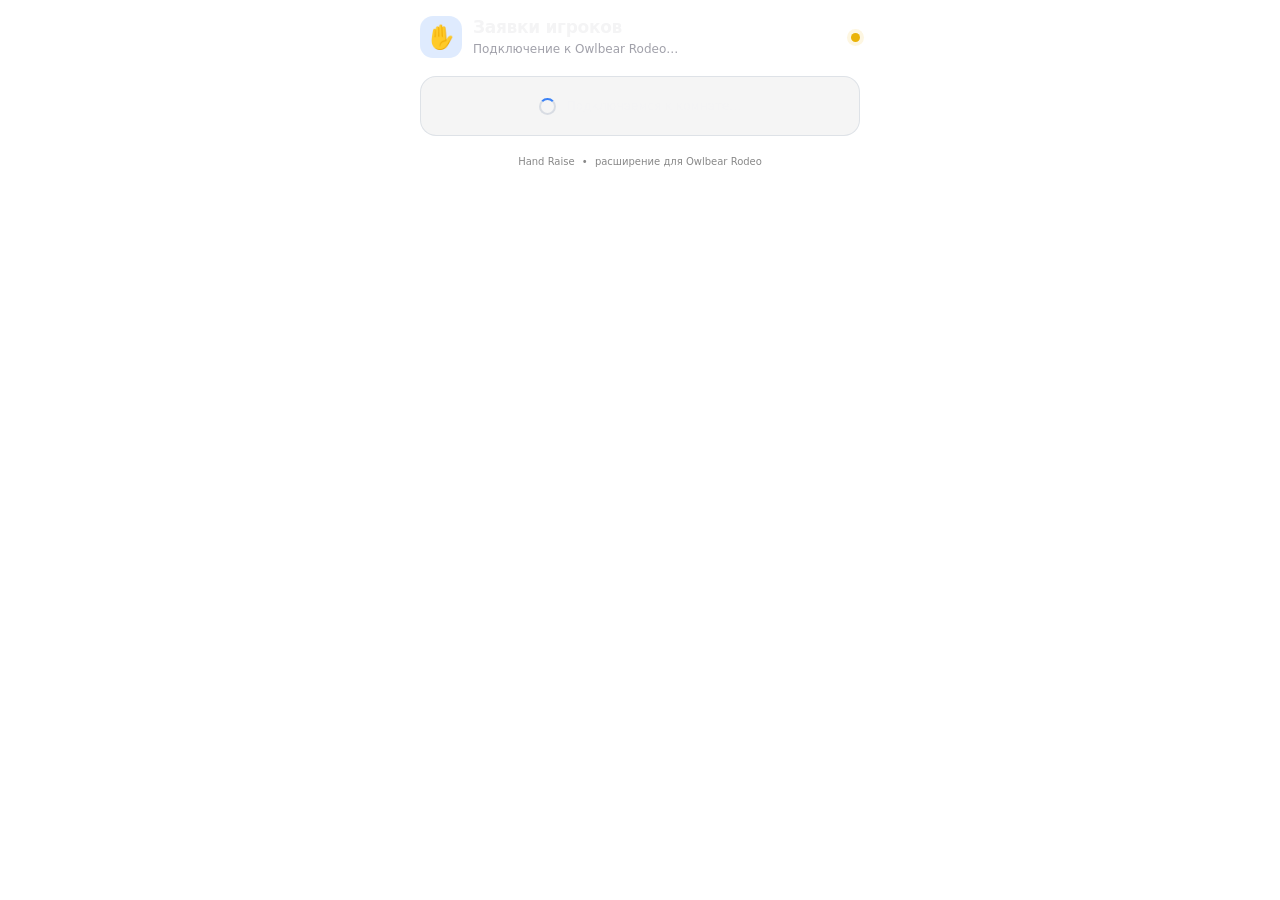
<file: index.html>
<!doctype html>
<html lang="ru">
<head>
  <meta charset="UTF-8" />
  <meta name="viewport" content="width=device-width, initial-scale=1.0" />
  <meta name="color-scheme" content="dark light" />
  <title>Поднять руку</title>
  <link rel="stylesheet" href="./style.css" />
</head>
<body>
  <main class="app">
    <header class="header">
      <div class="brand-mark">✋</div>
      <div>
        <h1>Заявки игроков</h1>
        <p id="role-label" class="muted">Подключение к Owlbear Rodeo…</p>
      </div>
      <span id="connection" class="connection" title="Состояние соединения"></span>
    </header>

    <section id="loading" class="panel loading">
      <div class="spinner"></div>
      <p>Подключаемся к комнате…</p>
    </section>

    <section id="player-view" class="hidden">
      <div class="panel player-panel">
        <div class="hand-illustration" id="hand-icon">✋</div>
        <h2 id="player-title">Вы пока не подняли руку</h2>
        <p id="player-description" class="muted">Если у вас вопрос или нужна помощь мастера, нажмите кнопку ниже.</p>
        <button id="hand-button" class="primary-button" type="button">✋ Поднять руку</button>
        <p id="player-status" class="status-line" aria-live="polite">Вы не отправляли заявку.</p>
      </div>
      <div class="hint">Когда мастер увидит вашу заявку, он сможет закрыть её после ответа. Вы также можете отменить её самостоятельно.</div>
    </section>

    <section id="gm-view" class="hidden">
      <div class="summary-row">
        <div>
          <div class="muted small">АКТИВНЫЕ ЗАЯВКИ</div>
          <div class="count" id="request-count">0</div>
        </div>
        <span class="live-pill"><span></span> В реальном времени</span>
      </div>
      <div id="empty-state" class="panel empty-state">
        <div class="empty-icon">☕</div>
        <h2>Пока никто не поднял руку</h2>
        <p class="muted">Когда игрок отправит заявку, она появится здесь автоматически.</p>
      </div>
      <div id="request-list" class="request-list" aria-live="polite"></div>
      <button id="clear-all" class="secondary-button hidden" type="button">Закрыть все заявки</button>
      <p class="footnote">Заявки существуют, пока участники подключены к комнате. Это оперативная очередь, а не постоянный журнал.</p>
    </section>

    <section id="error-view" class="panel error-panel hidden">
      <h2>Не удалось подключиться</h2>
      <p id="error-message" class="muted">Откройте расширение внутри комнаты Owlbear Rodeo.</p>
    </section>

    <footer>Hand Raise <span>•</span> расширение для Owlbear Rodeo</footer>
  </main>
  <script type="module" src="./app.js"></script>
</body>
</html>
</file>
<file: style.css>
:root { font-family: Inter, ui-sans-serif, system-ui, -apple-system, BlinkMacSystemFont, "Segoe UI", sans-serif; color: var(--obr-text, #f4f4f5); background: transparent; font-synthesis: none; }
* { box-sizing: border-box; }
body { margin: 0; padding: 14px; background: transparent; }
.app { max-width: 440px; margin: 0 auto; }
.header { display: flex; align-items: center; gap: 11px; margin: 2px 0 18px; }
.brand-mark { width: 42px; height: 42px; display: grid; place-items: center; border-radius: 13px; background: rgba(59,130,246,.16); font-size: 23px; }
h1 { margin: 0; font-size: 17px; font-weight: 750; letter-spacing: -.3px; }
h2 { margin: 8px 0 7px; font-size: 17px; line-height: 1.3; }
p { line-height: 1.5; }
.muted { color: var(--obr-muted, #a1a1aa); }
.header p { margin: 3px 0 0; font-size: 12px; }
.connection { margin-left: auto; width: 9px; height: 9px; border-radius: 50%; background: #eab308; box-shadow: 0 0 0 4px rgba(234,179,8,.12); }
.connection.online { background: #22c55e; box-shadow: 0 0 0 4px rgba(34,197,94,.12); }
.panel { padding: 20px; border: 1px solid var(--obr-border, rgba(148,163,184,.24)); border-radius: 16px; background: var(--obr-panel, rgba(127,127,127,.08)); }
.player-panel { text-align: center; padding: 25px 20px 20px; }
.hand-illustration { display: grid; place-items: center; width: 76px; height: 76px; margin: 0 auto 15px; border-radius: 24px; background: rgba(59,130,246,.13); font-size: 42px; }
.player-panel p { font-size: 13px; margin: 0 auto 19px; max-width: 270px; }
.primary-button, .secondary-button, .close-button { border: 0; border-radius: 11px; cursor: pointer; font: inherit; font-weight: 700; transition: transform .12s ease, opacity .12s ease, background .12s ease; }
.primary-button { width: 100%; padding: 14px 16px; color: white; background: #2563eb; font-size: 15px; box-shadow: 0 5px 15px rgba(37,99,235,.2); }
.primary-button.active { background: #b45309; }
.primary-button:disabled { opacity: .6; cursor: wait; }
.primary-button:active, .secondary-button:active, .close-button:active { transform: scale(.98); }
.status-line { min-height: 20px; margin: 13px 0 0 !important; font-size: 12px !important; color: var(--obr-muted, #a1a1aa); }
.hint, .footnote { margin: 13px 3px 0; color: var(--obr-muted, #a1a1aa); font-size: 11px; line-height: 1.5; }
.summary-row { display: flex; align-items: center; justify-content: space-between; margin: 0 2px 14px; }
.small { font-size: 10px; font-weight: 750; letter-spacing: .8px; }
.count { font-size: 30px; line-height: 1.15; font-weight: 800; }
.live-pill { display: flex; align-items: center; gap: 7px; border-radius: 30px; padding: 7px 10px; background: rgba(34,197,94,.1); color: #4ade80; font-size: 11px; font-weight: 650; }
.live-pill span { width: 7px; height: 7px; border-radius: 50%; background: #22c55e; }
.empty-state { text-align: center; padding: 26px 18px; }
.empty-icon { font-size: 32px; }
.empty-state p { margin: 0 auto; max-width: 245px; font-size: 12px; }
.request-list { display: grid; gap: 9px; }
.request-card { display: flex; align-items: center; gap: 11px; padding: 13px; border: 1px solid var(--obr-border, rgba(148,163,184,.24)); border-radius: 13px; background: var(--obr-panel, rgba(127,127,127,.08)); animation: appear .18s ease-out; }
.request-avatar { flex: 0 0 38px; width: 38px; height: 38px; display: grid; place-items: center; border-radius: 12px; background: rgba(245,158,11,.14); font-size: 20px; }
.request-info { min-width: 0; flex: 1; }
.request-name { overflow: hidden; text-overflow: ellipsis; white-space: nowrap; font-size: 13px; font-weight: 750; }
.request-time { margin-top: 3px; color: var(--obr-muted, #a1a1aa); font-size: 10px; }
.close-button { padding: 8px 10px; color: #4ade80; background: rgba(34,197,94,.12); font-size: 11px; white-space: nowrap; }
.secondary-button { width: 100%; margin-top: 12px; padding: 11px; color: var(--obr-text, #e4e4e7); background: rgba(127,127,127,.15); font-size: 12px; }
footer { margin-top: 20px; text-align: center; color: var(--obr-muted, #888); font-size: 10px; }
footer span { padding: 0 4px; }
.loading { display: flex; align-items: center; justify-content: center; gap: 11px; font-size: 12px; }
.loading p { margin: 0; }
.spinner { width: 17px; height: 17px; border: 2px solid rgba(148,163,184,.3); border-top-color: #3b82f6; border-radius: 50%; animation: spin .8s linear infinite; }
.error-panel { border-color: rgba(239,68,68,.4); }
.error-panel h2 { color: #f87171; }
.hidden { display: none !important; }
@keyframes spin { to { transform: rotate(360deg); } }
@keyframes appear { from { opacity: 0; transform: translateY(5px); } to { opacity: 1; transform: translateY(0); } }
</file>
